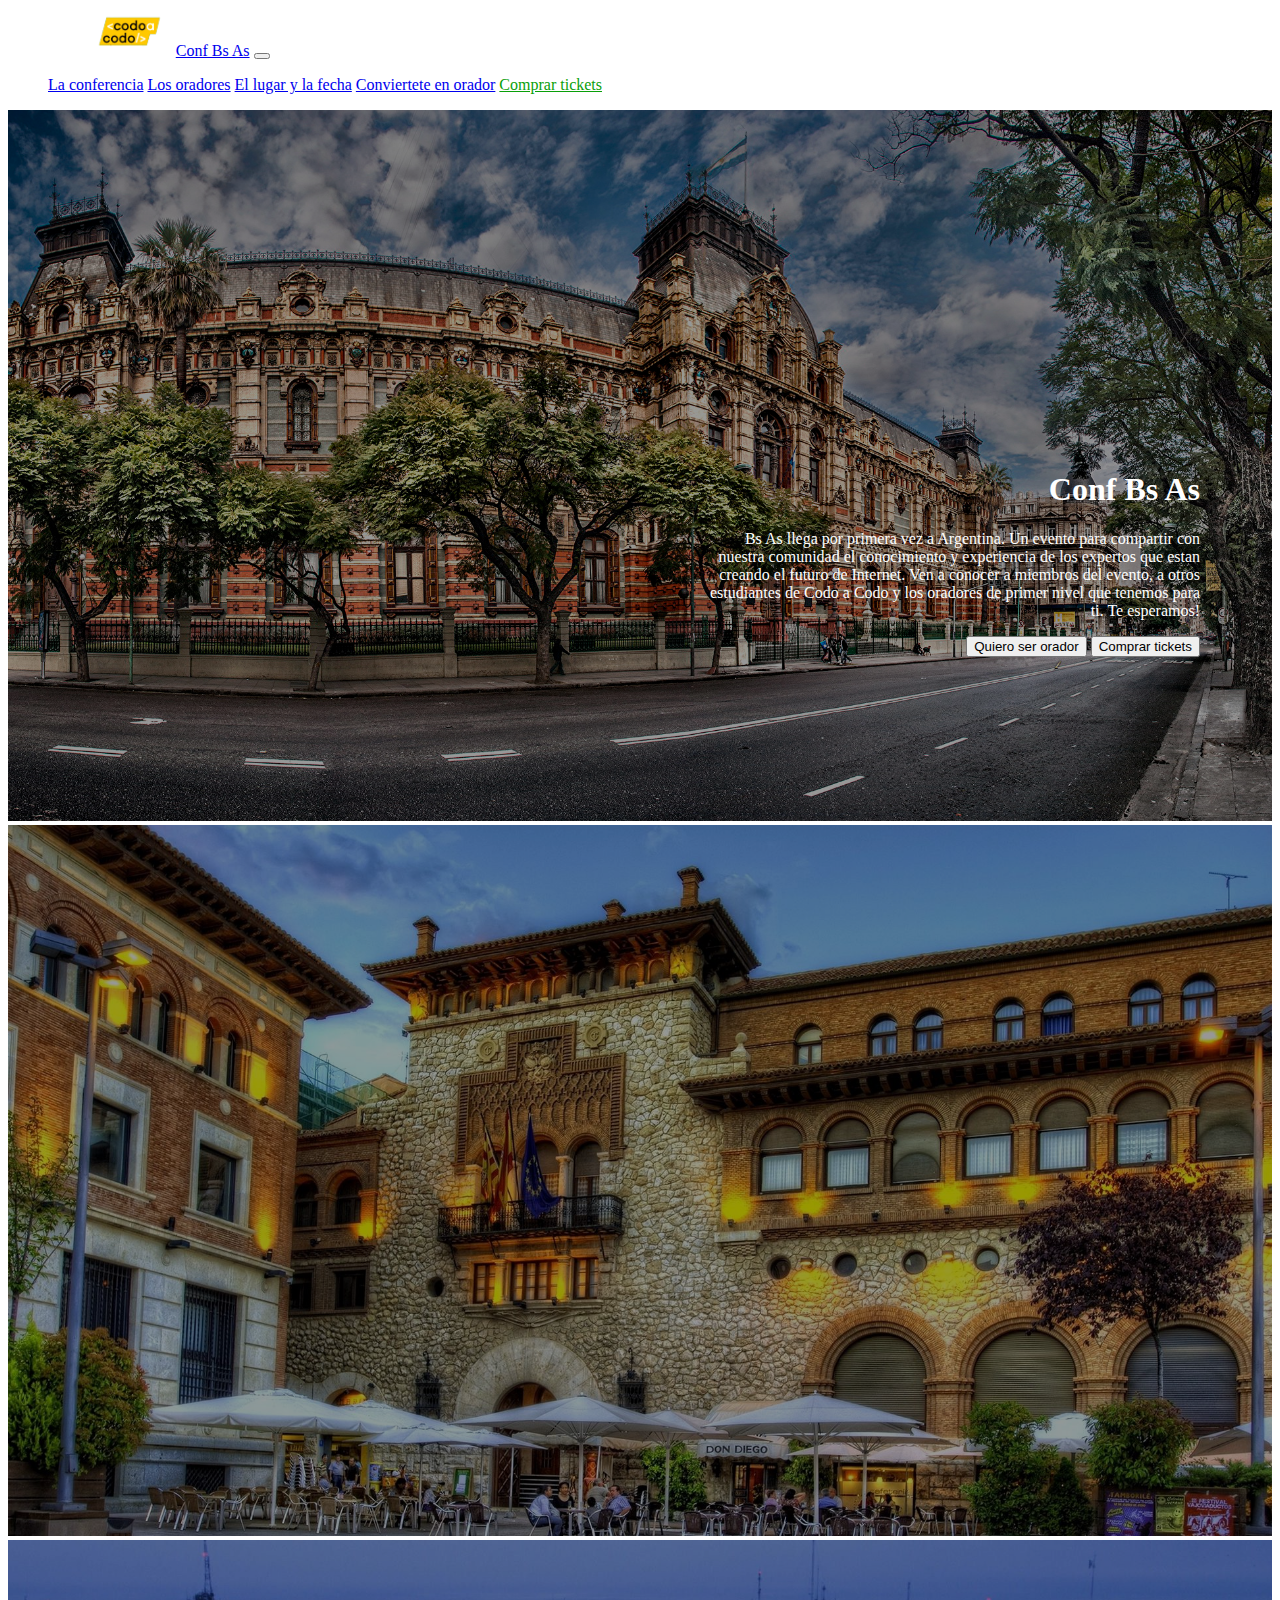
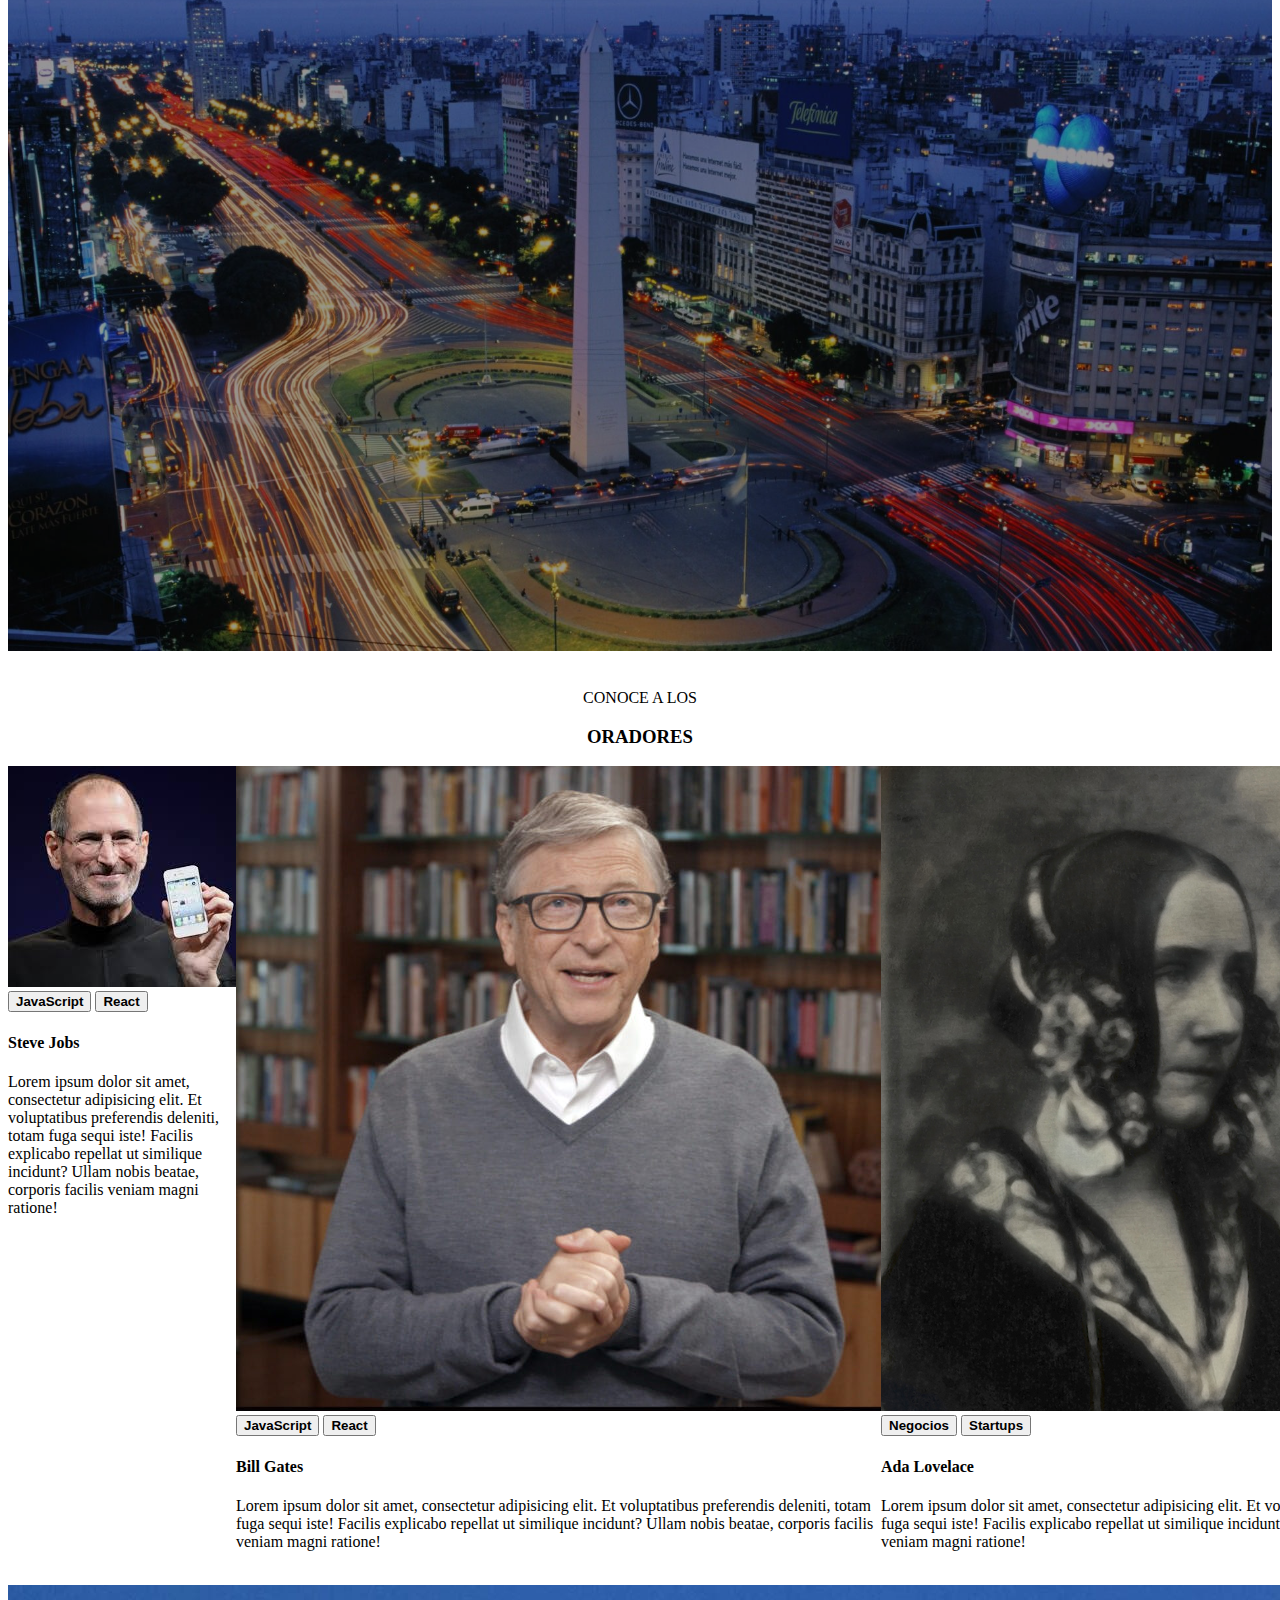
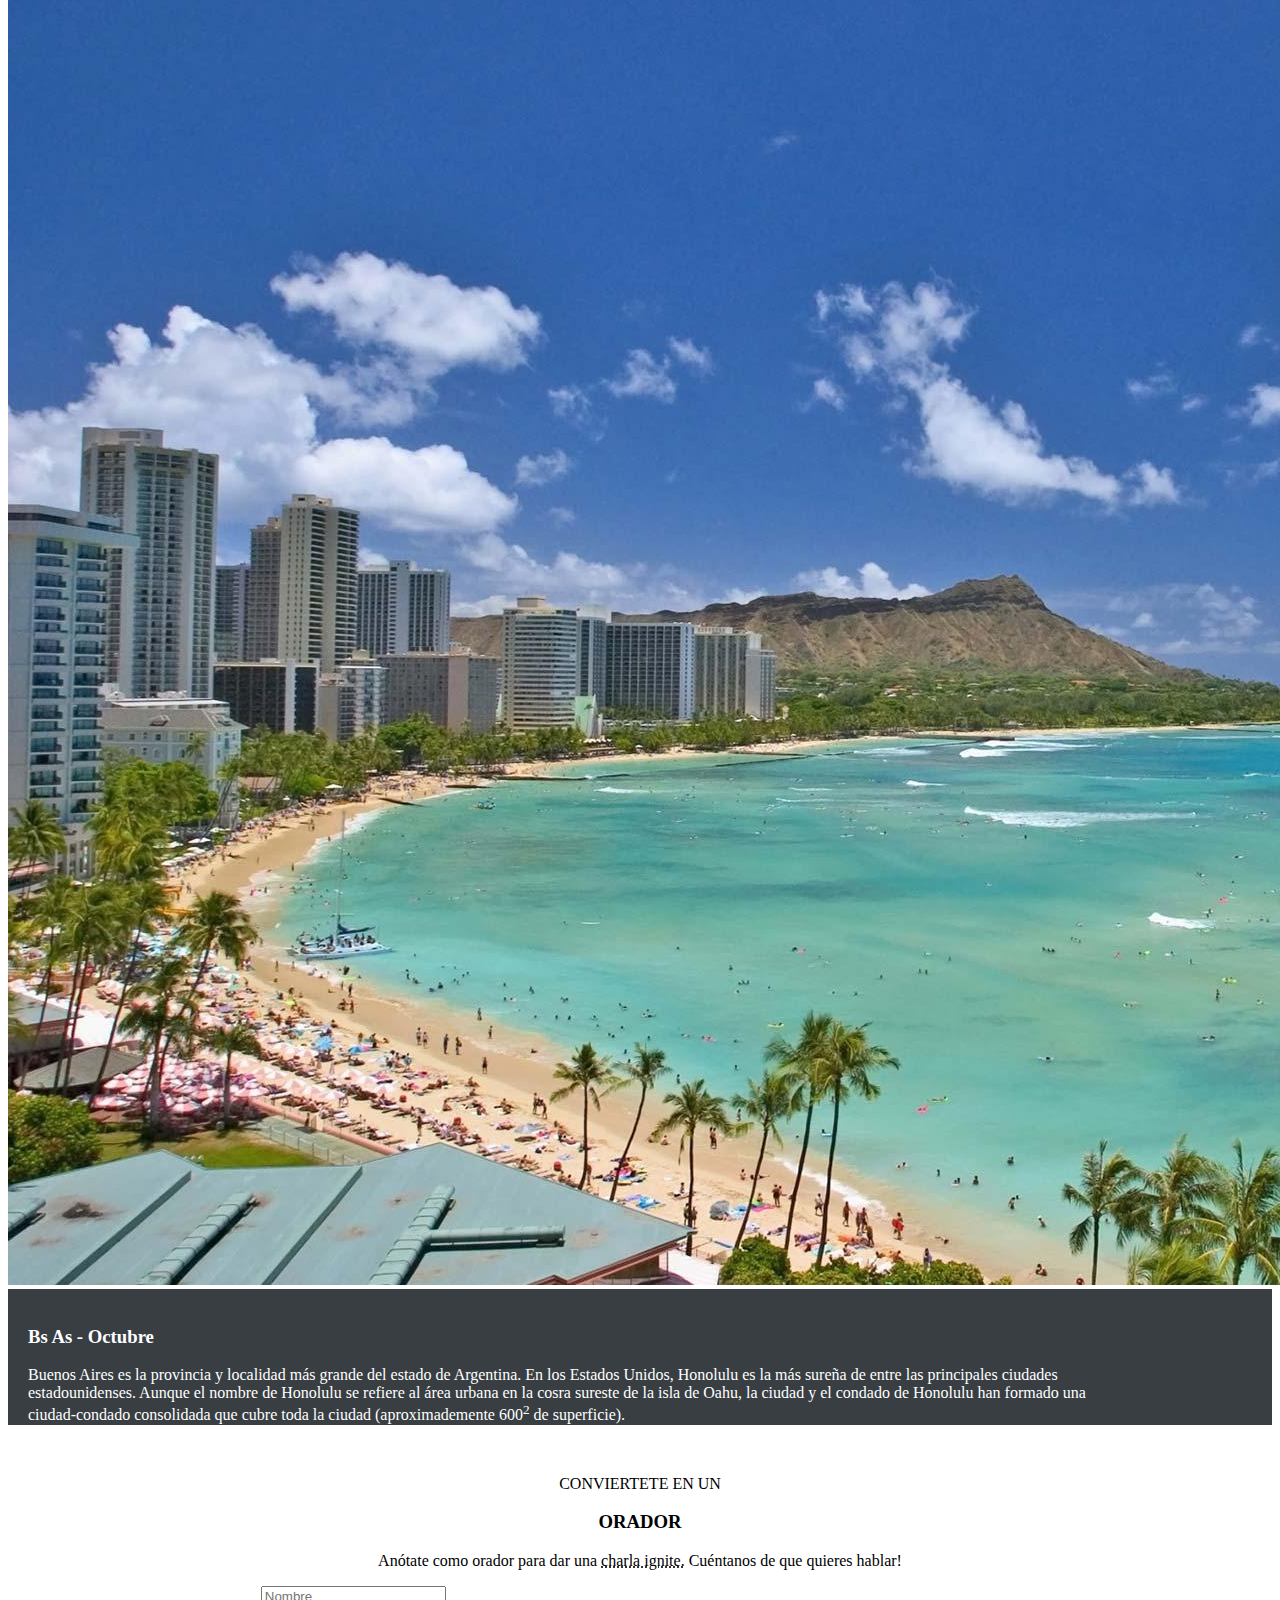
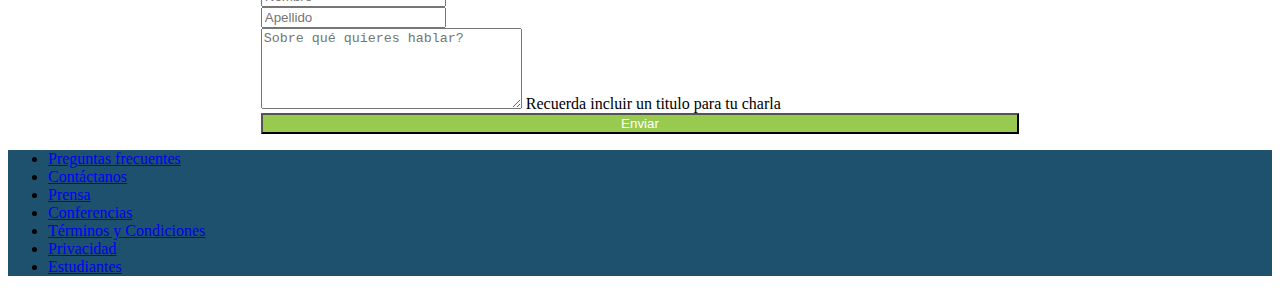
<file: index.html>
<!DOCTYPE html>
<html lang="es">
        <head>
                <meta charset="UTF-8" />
                <meta http-equiv="X-UA-Compatible" content="IE=edge" />
                <meta   name="viewport" content="width=device-width, initial-scale=1.0"/>
                        <title>ConfBsAs</title>
                <link href="https://cdn.jsdelivr.net/npm/bootstrap@5.2.1/dist/css/bootstrap.min.css"    rel="stylesheet"        integrity="sha384-iYQeCzEYFbKjA/T2uDLTpkwGzCiq6soy8tYaI1GyVh/UjpbCx/TYkiZhlZB6+fzT"     crossorigin="anonymous">
                <link rel="stylesheet" href="css/style.css" />
        </head>
        <body>
                <div id="layout">
                        <header class="position-fixed">
                                <nav class="navbar navbar-expand-lg navbar-dark bg-dark">
                                        <div class="container-fluid">
                                                <img src="imgs/codoacodo.png" />
                                                <a class="navbar-brand" href="#">Conf Bs As</a>
                                                <button class="navbar-toggler" type="button" data-bs-toggle="collapse" data-bs-target="#navbarNavAltMarkup" aria-controls="navbarNavAltMarkup" aria-expanded="false" aria-label="Toggle navigation">
                                                        <span class="navbar-toggler-icon">
                                                        </span>
                                                </button>
                                                <div class="collapse navbar-collapse" id="navbarNavAltMarkup">
                                                        <ul class="navbar-nav ms-auto">
                                                                <a class="nav-link active" aria-current="page" href="#">La conferencia</a>
                                                                <a class="nav-link" href="#">Los oradores</a>
                                                                <a class="nav-link" href="#">El lugar y la fecha</a>
                                                                <a class="nav-link" href="#">Conviertete en orador</a>
                                                                <a class="nav-link link-verde" href="comprar.html">Comprar tickets</a>
                                                        </ul>
                                                </div>
                                        </div>
                                </nav>
                        </header>
                        <main>
                                <div class="overlay"><h1>Conf Bs As</h1>
                                                        <p>Bs As llega por primera vez a Argentina. Un evento para compartir con nuestra comunidad el conocimiento y experiencia de los expertos que estan creando el futuro de Internet. Ven a conocer a miembros del evento, a otros estudiantes de Codo a Codo y los oradores de primer nivel que tenemos para ti. Te esperamos!</p>
                                                        <button type="button" class="btn btn-outline-light text-light">Quiero ser orador</button> <button type="button" class="btn btn-success">Comprar tickets</button>
                                                </div>   
                                <div id="demo" class="carousel slide" data-bs-ride="carousel">    
                                        <div class="carousel-inner">
                                          <div class="carousel-item active">
                                            <img id="filtro" src="imgs/ba1.jpg" alt="BA1" class="d-block" style="width:100%">
                                          </div>
                                           
                                          <div class="carousel-item">
                                            <img id="filtro" src="imgs/ba2.jpg" alt="BA2" class="d-block" style="width:100%">
                                            
                                          </div>
                                          <div class="carousel-item">
                                            <img id="filtro" src="imgs/ba3.jpg" alt="BA3" class="d-block" style="width:100%">
                                          </div>
                                        </div>
                                        <br>               
                                <section class="container container-fluid overflow-hidden">
                                        <p style="text-align:center;" style="color: grey;">CONOCE A LOS </p>
                                        <h3 style="text-align:center;">ORADORES</h3>
                                        <div class="row" style="display: flex; justify-content: space-evenly">
                                                <div class="col-sm-4 card p-0"><img class="w-100" src="imgs/steve.jpg"/>
                                                        <br>
                                                        <div class="container"><button type="button" class="btn btn-warning btn-sm"><b>JavaScript</b></button> <button type="button" class="btn btn-info btn-sm text-light"><b>React</b></button></div>
                                                        <div class="container"><h4>Steve Jobs</h4>
                                                        <p>Lorem ipsum dolor sit amet, consectetur adipisicing elit. Et voluptatibus preferendis deleniti, totam fuga sequi iste! Facilis explicabo repellat ut similique incidunt? Ullam nobis beatae, corporis facilis veniam magni ratione!</p> </div>
                                                </div>
                                                <br>
                                                <div id="margin" class="col-4 card p-0"><img class="w-100" src="imgs/bill.jpg" alt=""/>
                                                        <br>
                                                        <div class="container"><button type="button" class="btn btn-warning btn-sm"><b>JavaScript</b></button> <button type="button" class="btn btn-info btn-sm text-light"><b>React</b></button></div>
                                                        <div class="container"><h4>Bill Gates</h4>
                                                        <p>Lorem ipsum dolor sit amet, consectetur adipisicing elit. Et voluptatibus preferendis deleniti, totam fuga sequi iste! Facilis explicabo repellat ut similique incidunt? Ullam nobis beatae, corporis facilis veniam magni ratione!</p> </div>
                                                </div>
                                                <br>        
                                                <div class="col-4 card p-0"><img class="w-100" src="imgs/ada.jpeg" alt=""/>
                                                        <br>
                                                        <div class="container"><button type="button" class="btn btn-secondary btn-sm"><b>Negocios</b></button> <button type="button" class="btn btn-danger btn-sm text-light"><b>Startups</b></button></div>
                                                        <div class="container"><h4>Ada Lovelace</h4>
                                                        <p>Lorem ipsum dolor sit amet, consectetur adipisicing elit. Et voluptatibus preferendis deleniti, totam fuga sequi iste! Facilis explicabo repellat ut similique incidunt? Ullam nobis beatae, corporis facilis veniam magni ratione!</p> </div>
                                                </div>
                                                </div>
                                        </div>
                                        <br>
                                </section>
                                <section class="container-fluid">
                                        <div class="row">
                                                <div id="margin" class="col-6 p-0">
                                                        <img src="imgs/honolulu.jpg" class="w-100" alt=""/>
                                                </div>    
                                                <div class="col-6 p-0 lugar-fecha-texto">
                                                        <br>
                                                                <div class="conferencia-contenido">
                                                                        <h3>Bs As - Octubre</h3>
                                                                        <p>Buenos Aires es la provincia y localidad más grande del estado de Argentina. En los Estados Unidos, Honolulu es la más sureña de entre las principales ciudades estadounidenses. Aunque el nombre de Honolulu se refiere al área urbana en la cosra sureste de la isla de Oahu, la ciudad y el condado de Honolulu han formado una ciudad-condado consolidada que cubre toda la ciudad (aproximademente 600<sup>2</sup> de superficie). </p>
                                                                </div>                        
                                                </div>
                                        </div>
                                </section>
                                <br>
                                <div class="formulario">
                                        <div class="container">
                                                <p style="text-align:center;" style="color: grey;">CONVIERTETE EN UN </p>
                                                <h3 style="text-align:center;">ORADOR</h3>
                                                <p style="text-align:center;">Anótate como orador para dar una <span class="text-decor">charla ignite.</span> Cuéntanos de que quieres hablar!</p></div>       
                                                <form>
                                                        <div class="form">
                                                        <div class="row mb-3">
                                                                <div class="col">
                                                                        <input type="text" class="form-control" placeholder="Nombre" aria-label="Nombre">
                                                                </div>
                                                                <div class="col">
                                                                        <input type="text" class="form-control" placeholder="Apellido" aria-label="Apellido">
                                                                </div>
                                                        </div>
                                                        <div class="row mb-3">
                                                                <div class="col">
                                                                        <textarea class="form-control" placeholder="Sobre qué quieres hablar?" cols="30" rows="5"></textarea>
                                                                        <span class="text-secondary">Recuerda incluir un titulo para tu charla</span>
                                                                </div>
                                                        </div>
                                                        <button type="submit" class="btn mb-3" style="width: 100%; background-color: #98ca50; color:white"> Enviar</button>
                                                        </div>
                                                </form>
                                        </div>
                                </div>                
                        </main>
                        <footer> 
                                <nav class="navbar navbar-expand-lg" style="background-color:#1e516e">
                                        <div class="container">
                                                <ul class="navbar-nav" style="justify-content: space-between; width: 100%">
                                                        <li class="nav-item"> <a class="nav-link text-white" href="#">Preguntas frecuentes</a></li>
                                                        <li class="nav-item"> <a class="nav-link text-white" href="#">Contáctanos</a></li>
                                                        <li class="nav-item"> <a class="nav-link text-white" href="#">Prensa</a></li>
                                                        <li class="nav-item"> <a class="nav-link text-white" href="#">Conferencias</a></li>
                                                        <li class="nav-item"> <a class="nav-link text-white" href="#">Términos y Condiciones</a></li>
                                                        <li class="nav-item"> <a class="nav-link text-white" href="#">Privacidad</a></li>
                                                        <li class="nav-item"> <a class="nav-link text-white" href="#">Estudiantes</a></li>
                        </footer>
                </div>
                <script
                        src="https://cdn.jsdelivr.net/npm/bootstrap@5.2.1/dist/js/bootstrap.bundle.min.js"
                        integrity="sha384-u1OknCvxWvY5kfmNBILK2hRnQC3Pr17a+RTT6rIHI7NnikvbZlHgTPOOmMi466C8"
                        crossorigin="anonymous">
                </script>
        </body>
</html>
</file>
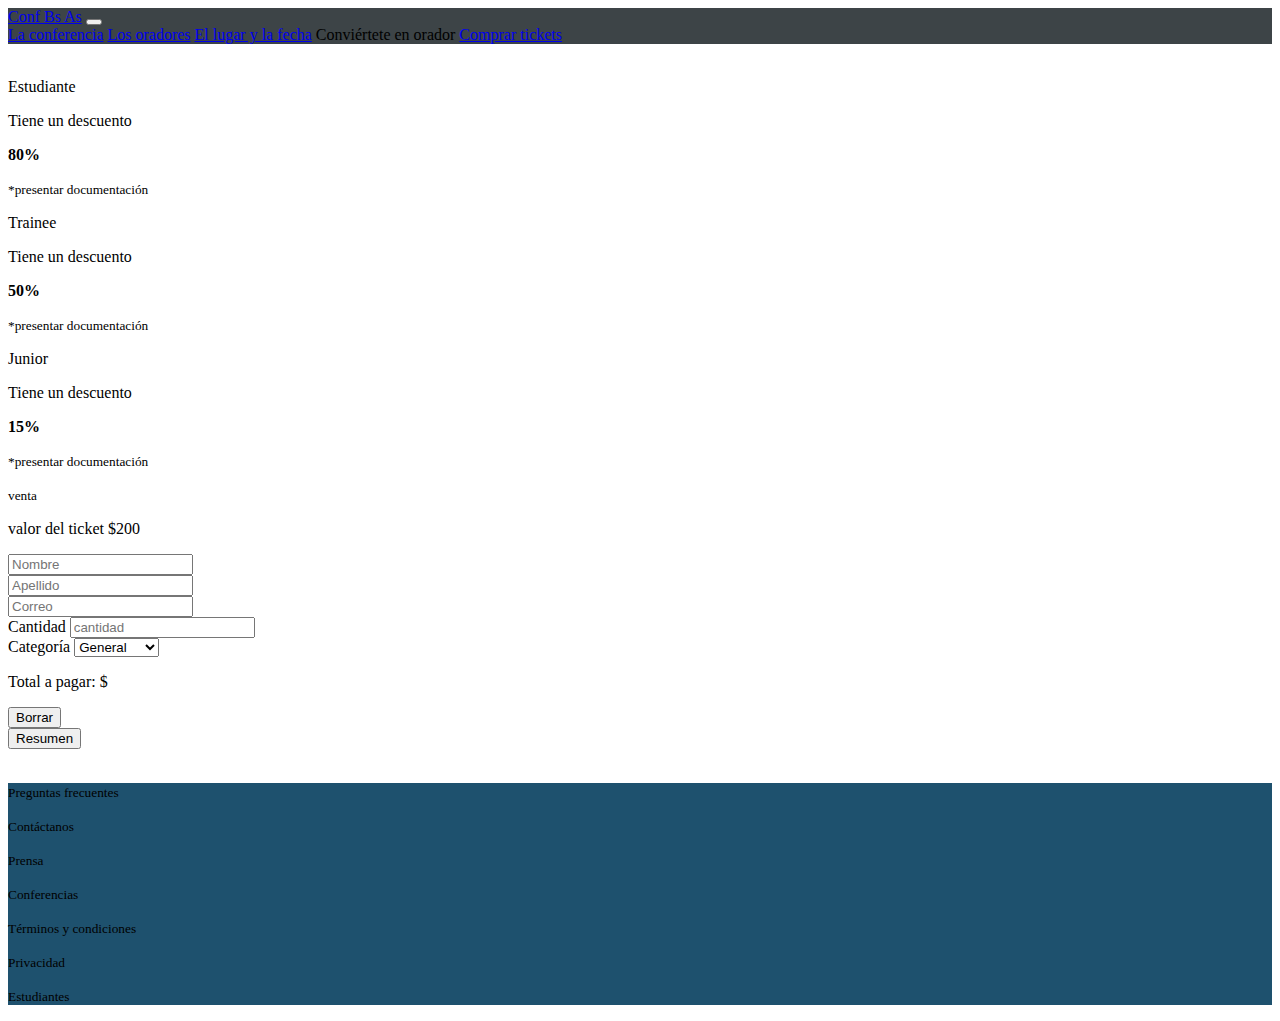
<file: comprar.html>
<!DOCTYPE html>
<html lang="es">
<head>
    <meta charset="UTF-8">
    <meta http-equiv="X-UA-Compatible" content="IE=edge">
    <meta name="viewport" content="width=device-width, initial-scale=1.0">
    <link rel="stylesheet" href="css/style.css">
    <link href="https://cdn.jsdelivr.net/npm/bootstrap@5.0.2/dist/css/bootstrap.min.css" rel="stylesheet" integrity="sha384-EVSTQN3/azprG1Anm3QDgpJLIm9Nao0Yz1ztcQTwFspd3yD65VohhpuuCOmLASjC" crossorigin="anonymous">    
    <script type="text/javascript" src="script.js"></script>
    <title>Conf Bs As</title>
</head>
<body style>
    <nav class="navbar navbar-expand-lg navbar-light px-5 pb-3" style="background-color: #3d4447">
      
        <a class="navbar-brand text-white" href="#">Conf Bs As</a>
        <button class="navbar-toggler" type="button" data-bs-toggle="collapse" data-bs-target="#navbarNavAltMarkup" aria-controls="navbarNavAltMarkup" aria-expanded="false" aria-label="Toggle navigation">
          <span class="navbar-toggler-icon"></span>
        </button>
        <div class="collapse navbar-collapse justify-content-end" id="navbarNavAltMarkup">
          <div class="navbar-nav">
            <a class="nav-link  text-white-50" aria-current="page" href="#">La conferencia</a>
            <a class="nav-link text-white-50" href="#">Los oradores</a>
            <a class="nav-link text-white-50" href="#">El lugar y la fecha</a>
            <a class="nav-link active text-white">Conviértete en orador</a>
            <a class="nav-link text-success" href="comprar.html">Comprar tickets</a>
          </div>
        </div>
      
    </nav>
<br>
<div class="container fluid d-flex justify-content-center">
  <div class="card-group" style="width: 46rem;">
  <div class="card border border-primary text-center mx-1">
    <div class="card-body">
      <p class="card-text h4">Estudiante</p>
      <p class="card-text">Tiene un descuento</p>
      <p class="card-text"></p>
      <strong>80%</strong>
    </p>
    <p class="card-text text-muted">
      <small> *presentar documentación</small>
    </p>
    </div>
  </div>

  <div class="card border border-success text-center mx-1">
    <div class="card-body">
      <p class="card-text h4">Trainee</p>
      <p class="card-text">Tiene un descuento</p>
      <p class="card-text"><strong>50%</strong></p>
      <p class="card-text text-muted"><small> *presentar documentación</small></p>
    </div>
  </div>

  <div class="card border border-warning text-center mx-1">
    <div class="card-body">
      <p class="card-text h4">Junior</p>
      <p class="card-text">Tiene un descuento</p>
      <p class="card-text"><strong>15%</strong></p>
      <p class="card-text text-muted"><small> *presentar documentación</small></p>
    </div>
  </div>
  </div>
</div>

<div> <p class="text-uppercase pt-2 mb-0 text-center"><small>venta</small></p>
<p class="h3 text-uppercase text-center">valor del ticket $200</p>
</div>

<div class="container-fluid col-9">
  <form class="row g-3" id="compraEntradas">
    <div class="col-md-6">
      <input type="text" class="form-control" id="inputNombre" placeholder="Nombre" aria-label="Nombre">
    </div>
    <div class="col-md-6">
      <input type="text" class="form-control" id="inputApellido" placeholder="Apellido" aria-label="Apellido">
    </div>
    <div class="col-12">
      <input type="email" class="form-control" id="inputEmail" placeholder="Correo" aria-label="Correo">
    </div>
    <div class="col-md-6">
      <label for="imputCantidad" class="form-label">Cantidad</label>
      <input type="text" class="form-control" id="inputCantidad" placeholder="cantidad">
    </div>
<div class="col-md-6">
  <label for="inputCategoria" class="form-label">Categoría</label>
  <select id="inputCategoria" class="form-select">
    <option selected>Estudiante</option>
    <option selected>Trainee</option>
    <option selected>Junior</option>
    <option selected>General</option>
  </select>
</div>
<div class="alert alert-primary" role="alert">
  <p class="mb-0" id="importeTotal">Total a pagar: $</p>
</div>
<div class="col">
  <button class="btn btn-success col-sm-12 botonEnviar" type="button" id="btnBorrar" onclick="borrar();">Borrar</button>
</div>
<div class="col">
  <button class="btn btn-success col-sm-12 botonEnviar" type="button" id="btnResumen" onclick="calcularTotal();">Resumen</button>
</div>
  </form>
</div>
<br>

<footer class="container-fluid pie text-white pt-4">
  <div class="container-fluid text-center">
    <div class="row">
      <div class="col">
        <p><small>Preguntas frecuentes</small></p>
      </div>
      <div class="col">
        <p><small>Contáctanos</small></p>
      </div>
      <div class="col">
        <p><small>Prensa</small></p>
      </div>
      <div class="col">
        <p><small>Conferencias</small></p>
      </div>
      <div class="col">
        <p><small>Términos y condiciones</small></p>
      </div>
      <div class="col">
        <p><small>Privacidad</small></p>
      </div>
      <div class="col">
        <p><small>Estudiantes</small></p>
      </div>
    </div>
  </div>
</footer>
<script src="https://cdn.jsdelivr.net/npm/bootstrap@5.0.2/dist/js/bootstrap.bundle.min.js" integrity="sha384-MrcW6ZMFYlzcLA8Nl+NtUVF0sA7MsXsP1UyJoMp4YLEuNSfAP+JcXn/tWtIaxVXM" crossorigin="anonymous"></script>

</body>
</html>
</file>
<file: css/style.css>
header img {
    height: 3rem;
    margin-left:5rem;
}

header {
    top: 0;
    left: 0;
    right: 0;
    z-index: 2;
}

a.link-verde {
    color: #09a009;
}

#conferencia{
    background-image: url("");
    background-size: cover;
    position: relative;
}
#filtro {
    filter: brightness(60%);
}

.overlay { 
    color:#fff;
    position:absolute;
    z-index:12;
    top:50%;
    right:80px;
    width:500px;
    height: 100px;
    text-align: right;
  }

  #margin {
    margin-left: 0px;
    margin-right: 0px;
  }

.conferencia-contenido {
    color: white;
    position: relative;
    top: 1%;
    width: 85%;
    right: 1rem;
    left: 20px;
}
.lugar-fecha-texto{
    background-color: #383e42;
}

.text-decor {
    text-decoration: dotted underline black;
}

div.form{
    max-width:2000px;
    padding-left: 20%;
    padding-right: 20%;
    padding-top: 0%;
    padding-bottom: 0%;
}

footer{
    background-color: #1e516e;
}

.footer-text {
    text-decoration: underline #1e516e;
}
</file>
